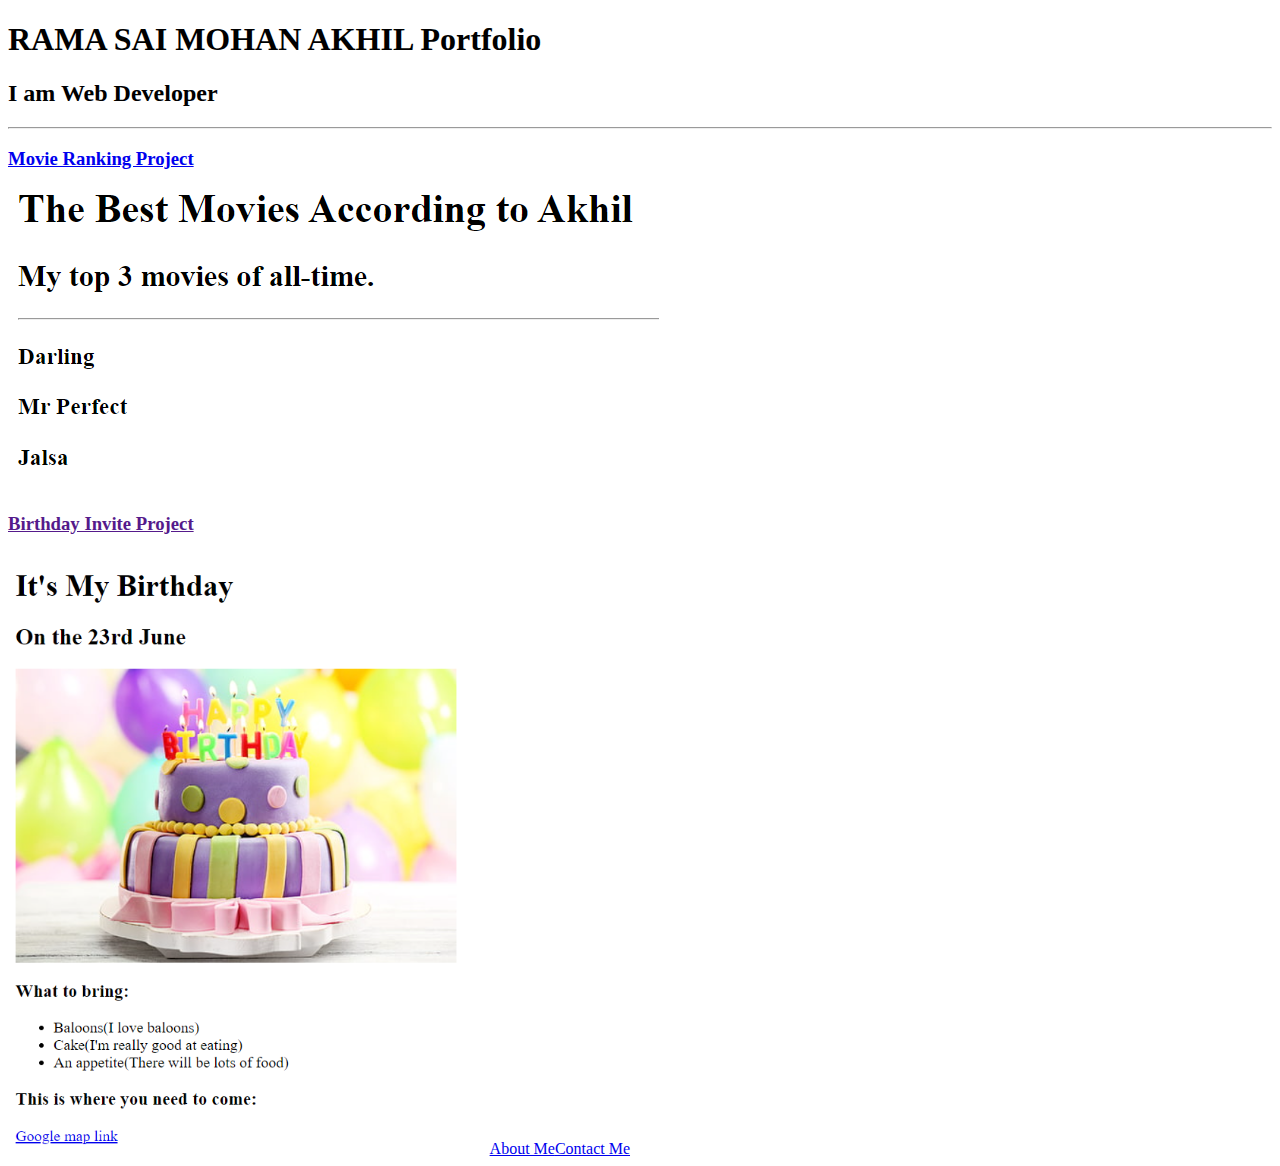
<file: projects/4.3+HTML+Portfolio+Project/4.3 HTML Porfolio Project/index.html>
<!-- TODO 1: Create the HTML Boilerplate -->
<!DOCTYPE html>
<html lang="en">
<head>
    <meta charset="UTF-8">
    <meta name="viewport" content="width=device-width, initial-scale=1.0">
    <title>Document</title>
</head>
<body>
    <h1>RAMA SAI MOHAN AKHIL Portfolio</h1>
<h2>I am Web Developer</h2>
<hr>

<!-- TODO 2: Add Your previous projects' HTML into the public folder -->

<!-- TODO 3: Take screenshots of your project previews and add the images to the images folder -->

<!-- TODO 4: Add titles/subtitles etc. -->

<!-- TODO 5: Add a link to the project pages -->
<a href="./public/movie-ranking.html"><h3>Movie Ranking Project</h3></a>

<!-- TODO 6: Add images to show the project previews
HINT for TODO 6: You can use the height attribute set to 200 to make the image smaller:
https://developer.mozilla.org/en-US/docs/Web/HTML/Element/img#attr-height -->

<img src="./assets/images/movie-ranking.png">

<a href=""><h3>Birthday Invite Project</h3></a>
<img src="./assets/images/birthday-invite.png" height="600">
<!-- TODO 7: Add the Contact Me and About Me page links -->
<a href="./public/about.html">About Me</a><a href="./public/contact.html">Contact Me</a>
</body>
</html>
</file>
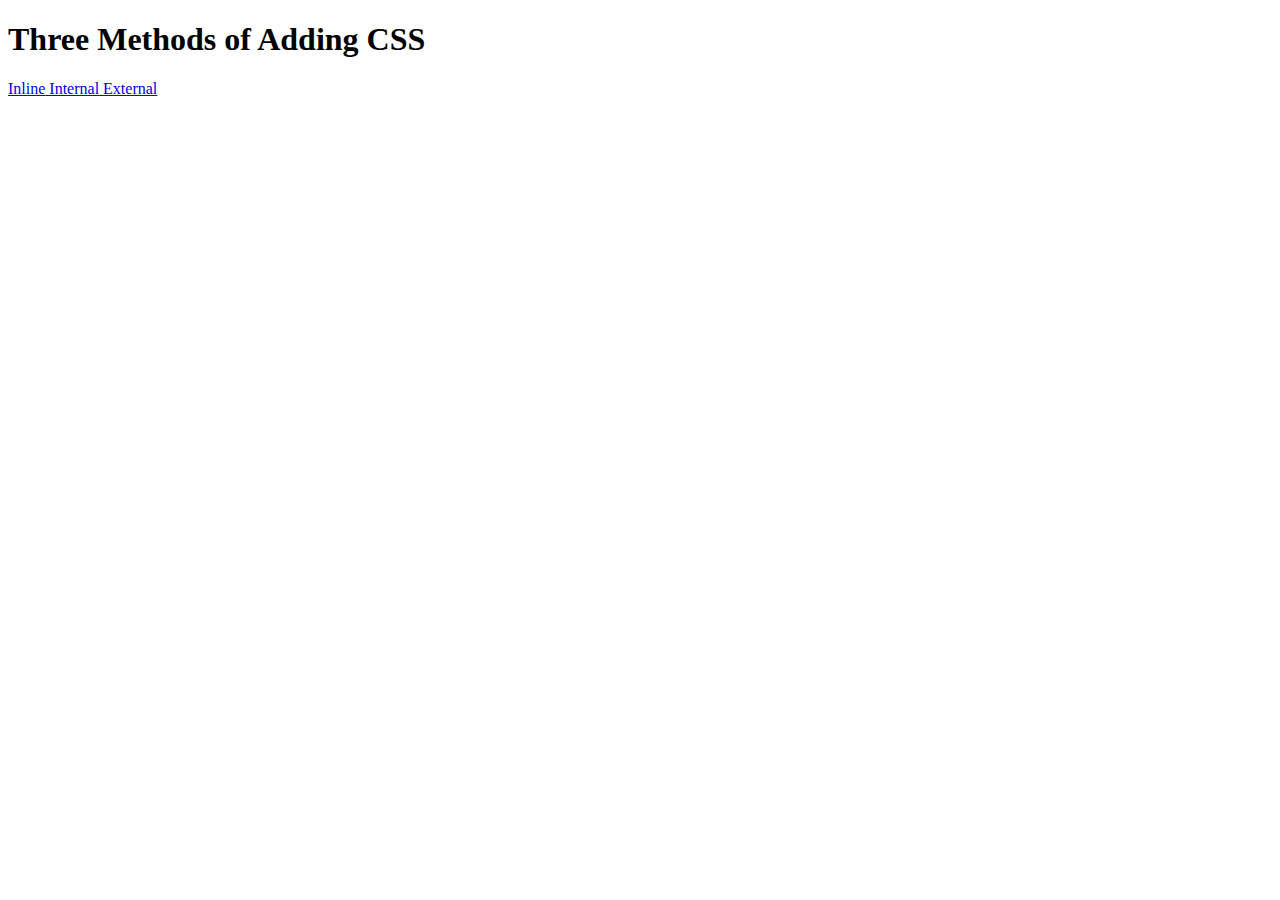
<file: projects/5.1+Adding+CSS/5.1. Adding CSS/index.html>
<!DOCTYPE html>
<html lang="en">

<head>
  <meta charset="UTF-8">
  <title>Adding CSS</title>
</head>

<body>
  <h1>Three Methods of Adding CSS</h1>
  <!-- Create 3 Links to The 3 Webpages: inline, internal and external -->

<a href="./inline.html">Inline</a><a href="./internal.html"> Internal</a><a href="./external.html"> External</a>
</body>

</html>
</file>
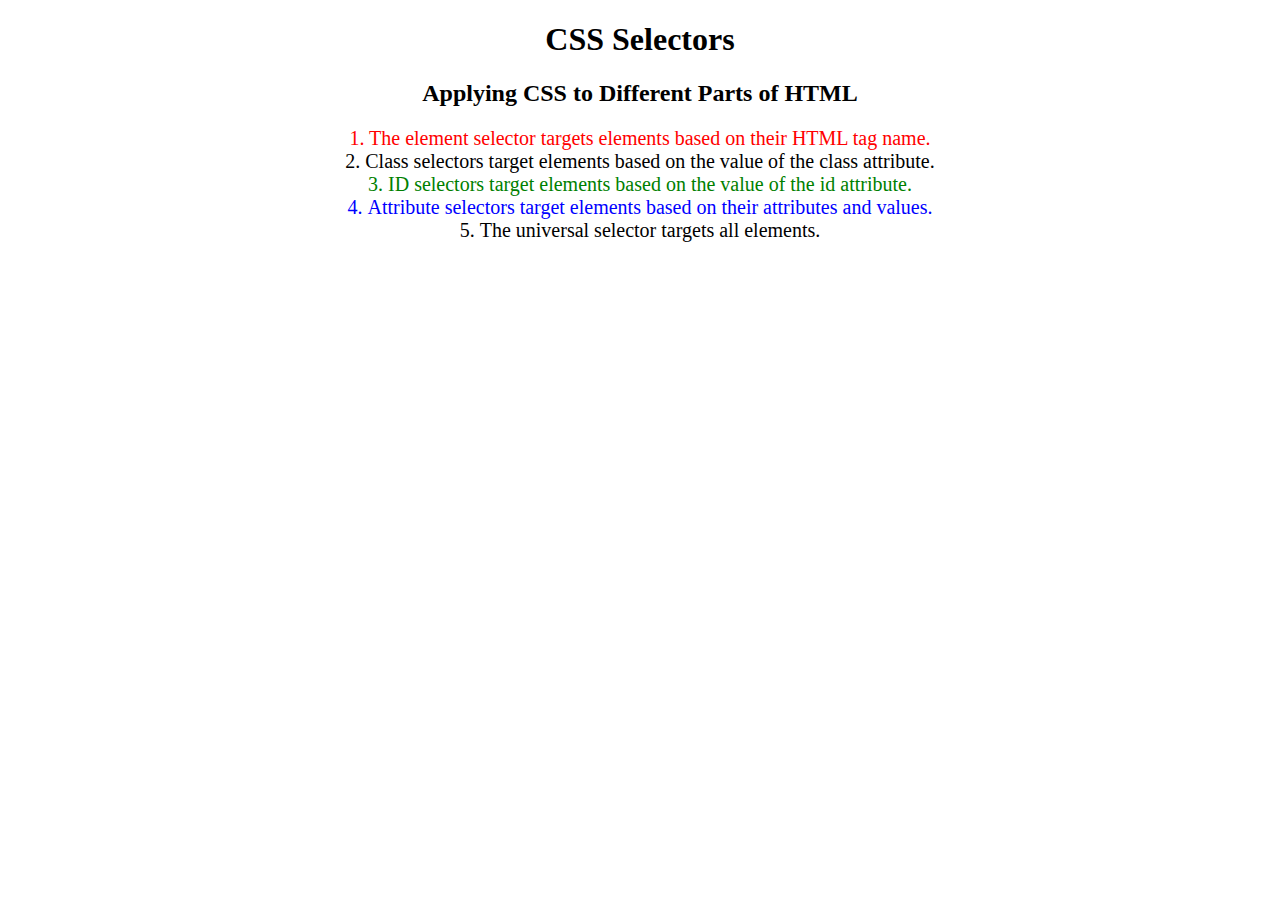
<file: projects/5.3+CSS+Selectors/5.3 CSS Selectors/index.html>
<!DOCTYPE html>
<html lang="en">

<head>
  <meta charset="UTF-8">
  <title>CSS Selectors</title>
  <link rel="stylesheet" href="./style.css" />
</head>

<body>
  <h1>CSS Selectors</h1>
  <h2>Applying CSS to Different Parts of HTML</h2>
  <!-- TODO 1: Set the CSS for all paragraph tags to "color: red" -->
  <p class="note">1. The element selector targets elements based on their HTML tag name.</p>

  <ol>
    <!-- TODO 2: Set the CSS for all elements with a class of "note" to "font-size: 20px" -->
    <li class="note" value="2">Class selectors target elements based on the value of the class attribute.</li>

    <!-- TODO 3: Set the CSS for the element with an id of "id-selector-demo" to "color: green" -->
    <li class="note" id="id-selector-demo" value="3">ID selectors target elements based on the value of the id
      attribute.</li>

    <!-- TODO 4: Set the CSS for the li elements that have the "value" attribute set to "4" to have "color: blue" -->
    <li class="note" value="4">Attribute selectors target elements based on their attributes and values.</li>

    <!-- TODO 5: Set all elements to have "text-align: center" -->
    <li class="note" value="5">The universal selector targets all elements.</li>
  </ol>
</body>

</html>
</file>
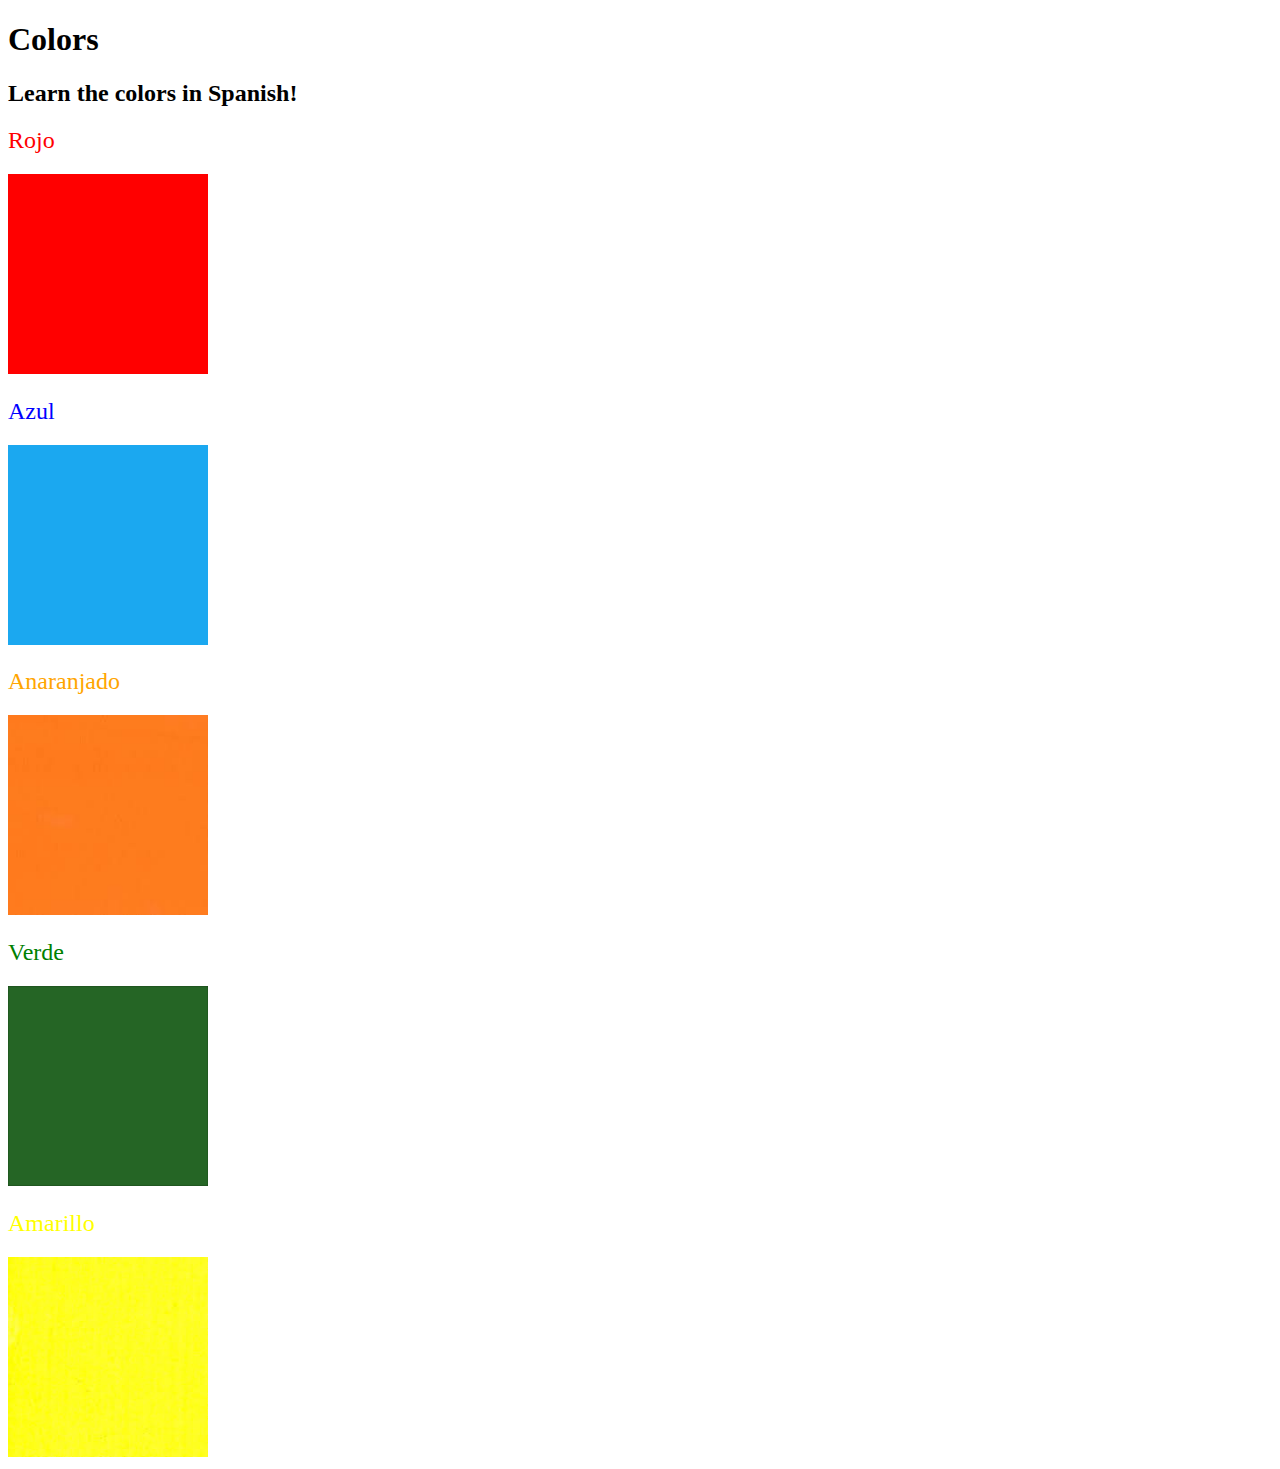
<file: projects/5.4+Color+Vocab+Project/5.4 Color Vocab Project/index.html>
<!DOCTYPE html>
<html lang="en">

<head>
  <meta charset="UTF-8">
  <title>Spanish Vocabulary</title>
  <link rel="stylesheet" href="./style.css" />
</head>

<body>
  <h1>Colors</h1>
  <h2>Learn the colors in Spanish!</h2>
  <h2 class="color-title" id="red">Rojo</h2>
  <img class="color" src="./assets/images/red.png" alt="red" />

  <h2 class="color-title" id="blue">Azul</h2>
  <img src="./assets/images/blue.png" alt="blue" />

  <h2 class="color-title" id="orange">Anaranjado</h2>
  <img src="./assets/images/orange.png" alt="orange" />

  <h2 class="color-title" id="green">Verde</h2>
  <img src="./assets/images/green.png" alt="green" />

  <h2 class="color-title" id="yellow">Amarillo</h2>
  <img src="./assets/images/yellow.png" alt="yellow" />
</body>

</html>

<!-- 
TODOs
IMPORTANT: You should not need to make ANY CHANGES to index.html
All code should be written in your CSS file.

1. Create a CSS file and incorporate it as an external stylesheet.
2. Use CSS to style each of the color titles to meaning. 
Hint: Use the id to help if you don't know the words in spanish.
3. Use CSS to change all the color titles to have "font-weight: normal;"
4. Use CSS (not HTML) to make all the images 200px heigh and 200px wide. 
Hint: 
https://developer.mozilla.org/en-US/docs/Web/CSS/height
https://developer.mozilla.org/en-US/docs/Web/CSS/width
-->
</file>
<file: projects/5.3+CSS+Selectors/5.3 CSS Selectors/style.css>
ol {
  margin-left: -40px;
  margin-top: -20px;
  list-style-position: inside;
}

/* Write your CSS below, don't change the rules above. */

h1{
  text-align: center;
}
h2{
  text-align: center;
}
p{
  color: red;
}
.note{
  font-size: 20px;
}
#id-selector-demo{
  color: green;
}
li[value="4"]{
color:blue
}
*{
  text-align: center;
}
</file>
<file: projects/5.4+Color+Vocab+Project/5.4 Color Vocab Project/style.css>
#red{
    color: red;
}
#blue{
    color: blue;
}
#orange{
    color: orange;
}
#green{
    color: green;
}
#yellow{
    color: yellow;
}

.color-title{
    font-weight: normal;
}
img{
    height: 200px;
    width: 200px;
}
</file>
